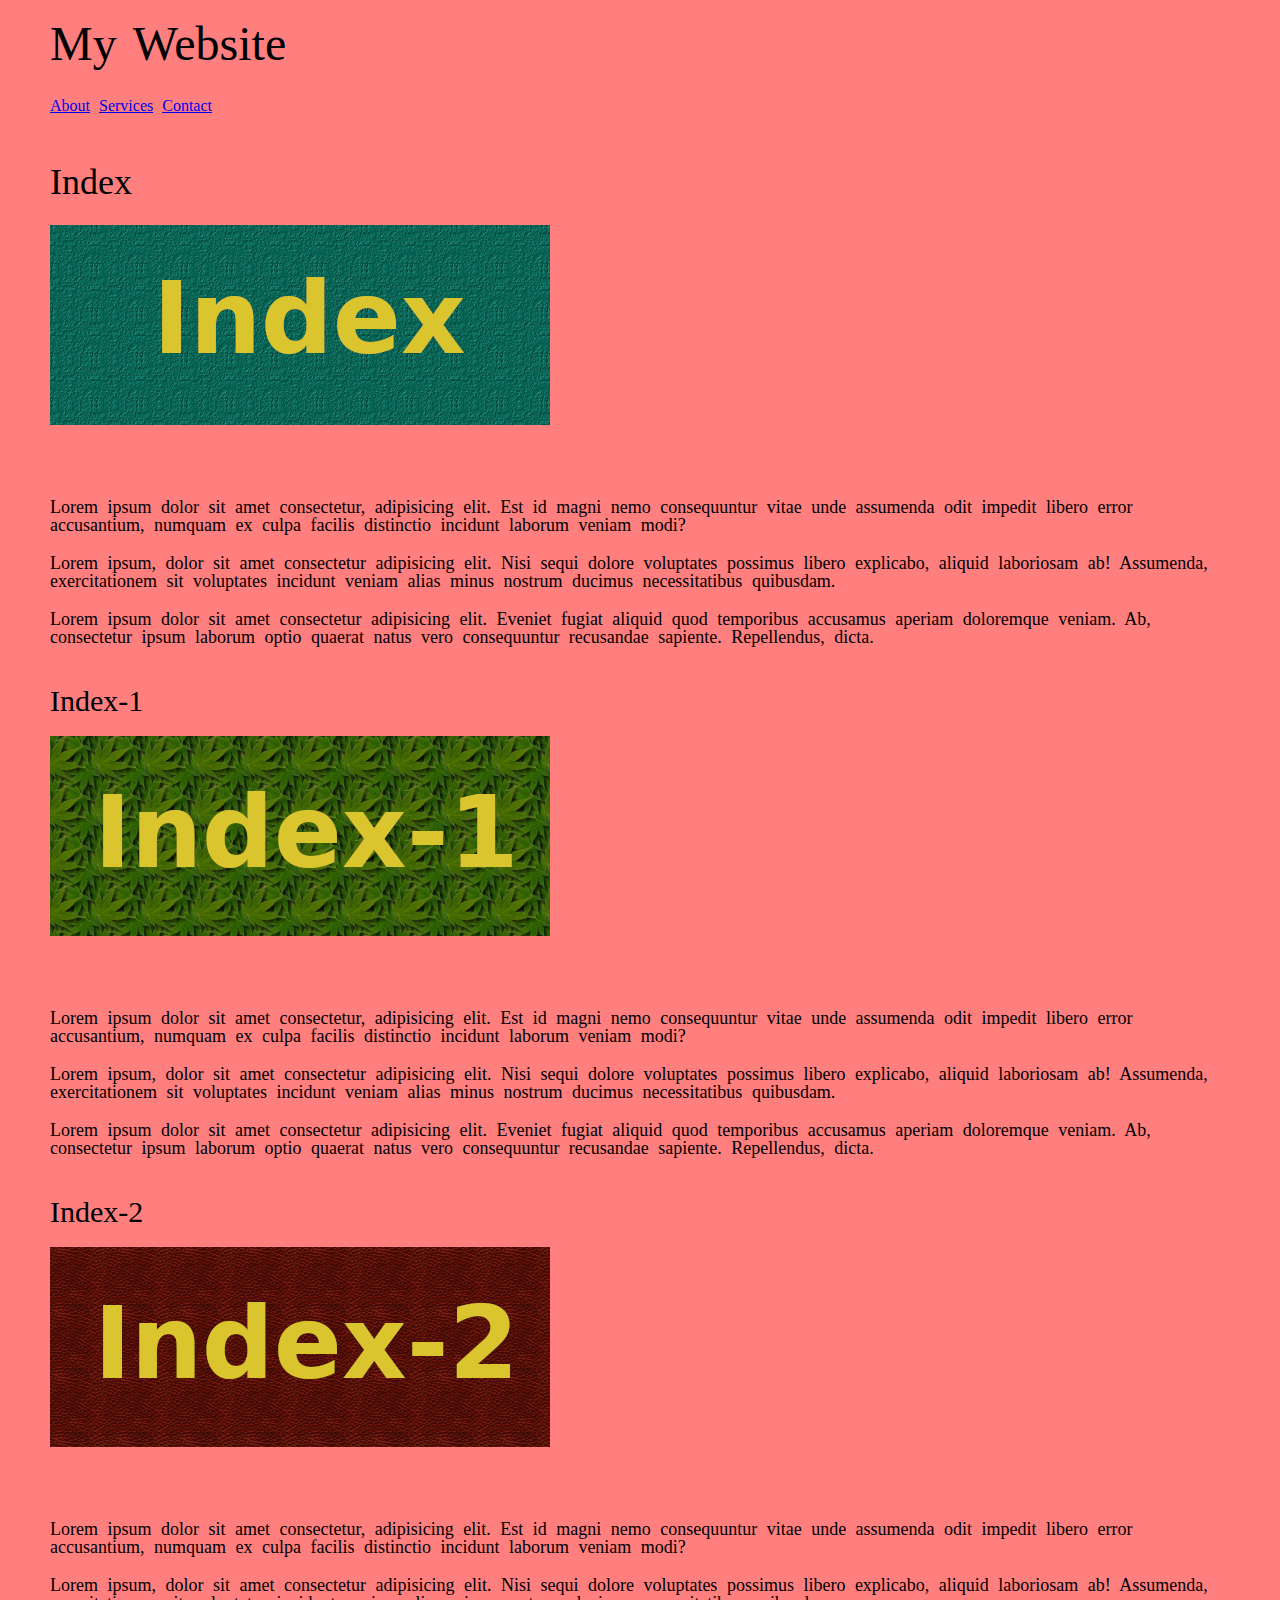
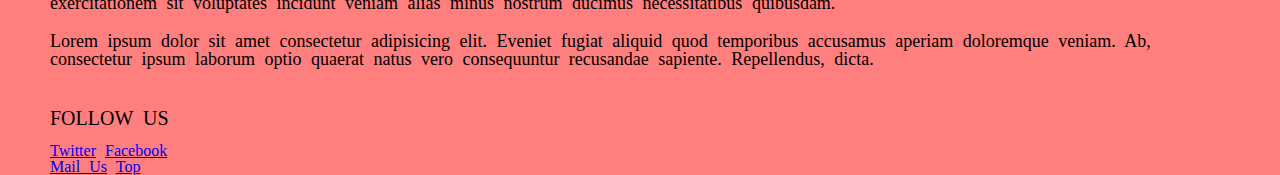
<file: block-BHaaam/index.html>
<!-- 
### Create a website having 3 separate pages.

#### TODO 💻:

1. Create a multi-page website, having at least three pages connected.

2. Each page must have one header and footer.

3. In between the header and footer, there must be the main content of the page.

4. The main content must have at least two articles.

5. Each article must have one image.

6. Use different background colors for different pages.

7. Using CSS resets is necessary.

- use appropriate semantic tags and keep the nesting and indentation clean. -->

<!DOCTYPE html>
<html lang="en">
<head>
    <meta charset="UTF-8">
    <meta name="viewport" content="width=device-width, initial-scale=1.0">
    <link rel = "stylesheet" href = "style.css">
    <title></title>
</head>
<body id ="top" class ="index-body"> 
<header>
<h1>My Website</h1>
<nav>
    <a href = "about.html">About</a>
    <a href ="services.html">Services</a>
    <a href ="contact.html">Contact</a>
</nav>
</header>
<main>
    <section>
        <article>
            <header>
                <h2>Index</h2>
                <img src ="index.png" alt = "index image">
	    </header>
                <p>Lorem ipsum dolor sit amet consectetur, adipisicing elit. Est id magni nemo consequuntur vitae unde assumenda odit impedit libero error accusantium, numquam ex culpa facilis distinctio incidunt laborum veniam modi?</p>
                  <p>  Lorem ipsum, dolor sit amet consectetur adipisicing elit. Nisi sequi dolore voluptates possimus libero explicabo, aliquid laboriosam ab! Assumenda, exercitationem sit voluptates incidunt veniam alias minus nostrum ducimus necessitatibus quibusdam.</p>
                    <p>Lorem ipsum dolor sit amet consectetur adipisicing elit. Eveniet fugiat aliquid quod temporibus accusamus aperiam doloremque veniam. Ab, consectetur ipsum laborum optio quaerat natus vero consequuntur recusandae sapiente. Repellendus, dicta.</p>
        </article>
    </section>
    <section>
        <article>
            <header>
            <h3>Index-1</h3>
            <img src ="index1.png" alt = "index1 image">
        </header>
        <p>Lorem ipsum dolor sit amet consectetur, adipisicing elit. Est id magni nemo consequuntur vitae unde assumenda odit impedit libero error accusantium, numquam ex culpa facilis distinctio incidunt laborum veniam modi?</p>
        <p>  Lorem ipsum, dolor sit amet consectetur adipisicing elit. Nisi sequi dolore voluptates possimus libero explicabo, aliquid laboriosam ab! Assumenda, exercitationem sit voluptates incidunt veniam alias minus nostrum ducimus necessitatibus quibusdam.</p>
          <p>Lorem ipsum dolor sit amet consectetur adipisicing elit. Eveniet fugiat aliquid quod temporibus accusamus aperiam doloremque veniam. Ab, consectetur ipsum laborum optio quaerat natus vero consequuntur recusandae sapiente. Repellendus, dicta.</p>
        </article>
        <article>
            <header>
            <h3>Index-2</h3>
            <img src ="index2.png" alt = "index2 image">
        </header>
        <p>Lorem ipsum dolor sit amet consectetur, adipisicing elit. Est id magni nemo consequuntur vitae unde assumenda odit impedit libero error accusantium, numquam ex culpa facilis distinctio incidunt laborum veniam modi?</p>
        <p>  Lorem ipsum, dolor sit amet consectetur adipisicing elit. Nisi sequi dolore voluptates possimus libero explicabo, aliquid laboriosam ab! Assumenda, exercitationem sit voluptates incidunt veniam alias minus nostrum ducimus necessitatibus quibusdam.</p>
          <p>Lorem ipsum dolor sit amet consectetur adipisicing elit. Eveniet fugiat aliquid quod temporibus accusamus aperiam doloremque veniam. Ab, consectetur ipsum laborum optio quaerat natus vero consequuntur recusandae sapiente. Repellendus, dicta.</p>
        </article>
    </section>

</main>
<footer>
<h4>FOLLOW US</h4>
<nav>
    <a href ="https://twitter.com/sanbal2016" target = "_blank">Twitter</a>
    <a href ="https://www.facebook.com/santosh.balchandran" target = "_blank">Facebook</a>
</nav>
<div>
    <a href ="mailto:santoshbalchandran@gmail.com">Mail Us</a>
    <a href ="#top">Top</a>
</div>
</footer>
    
</body>
</html>
</file>
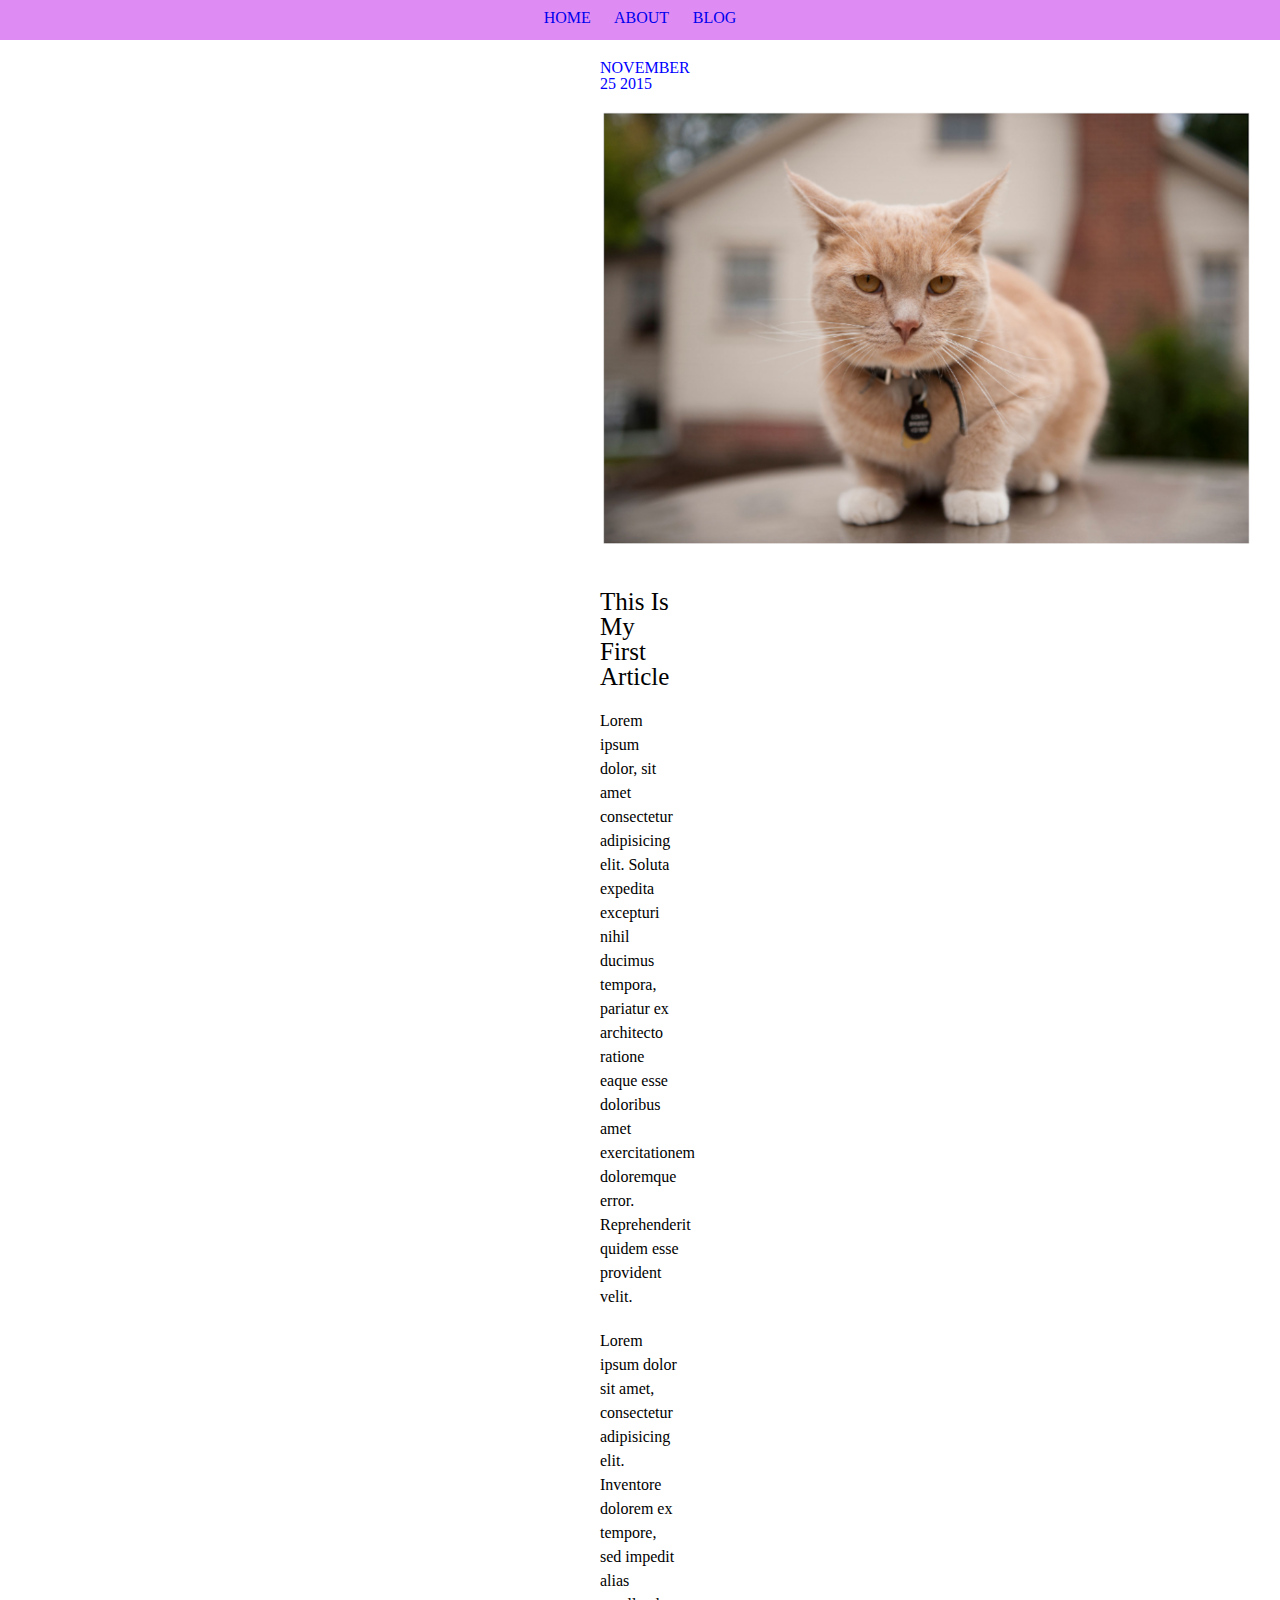
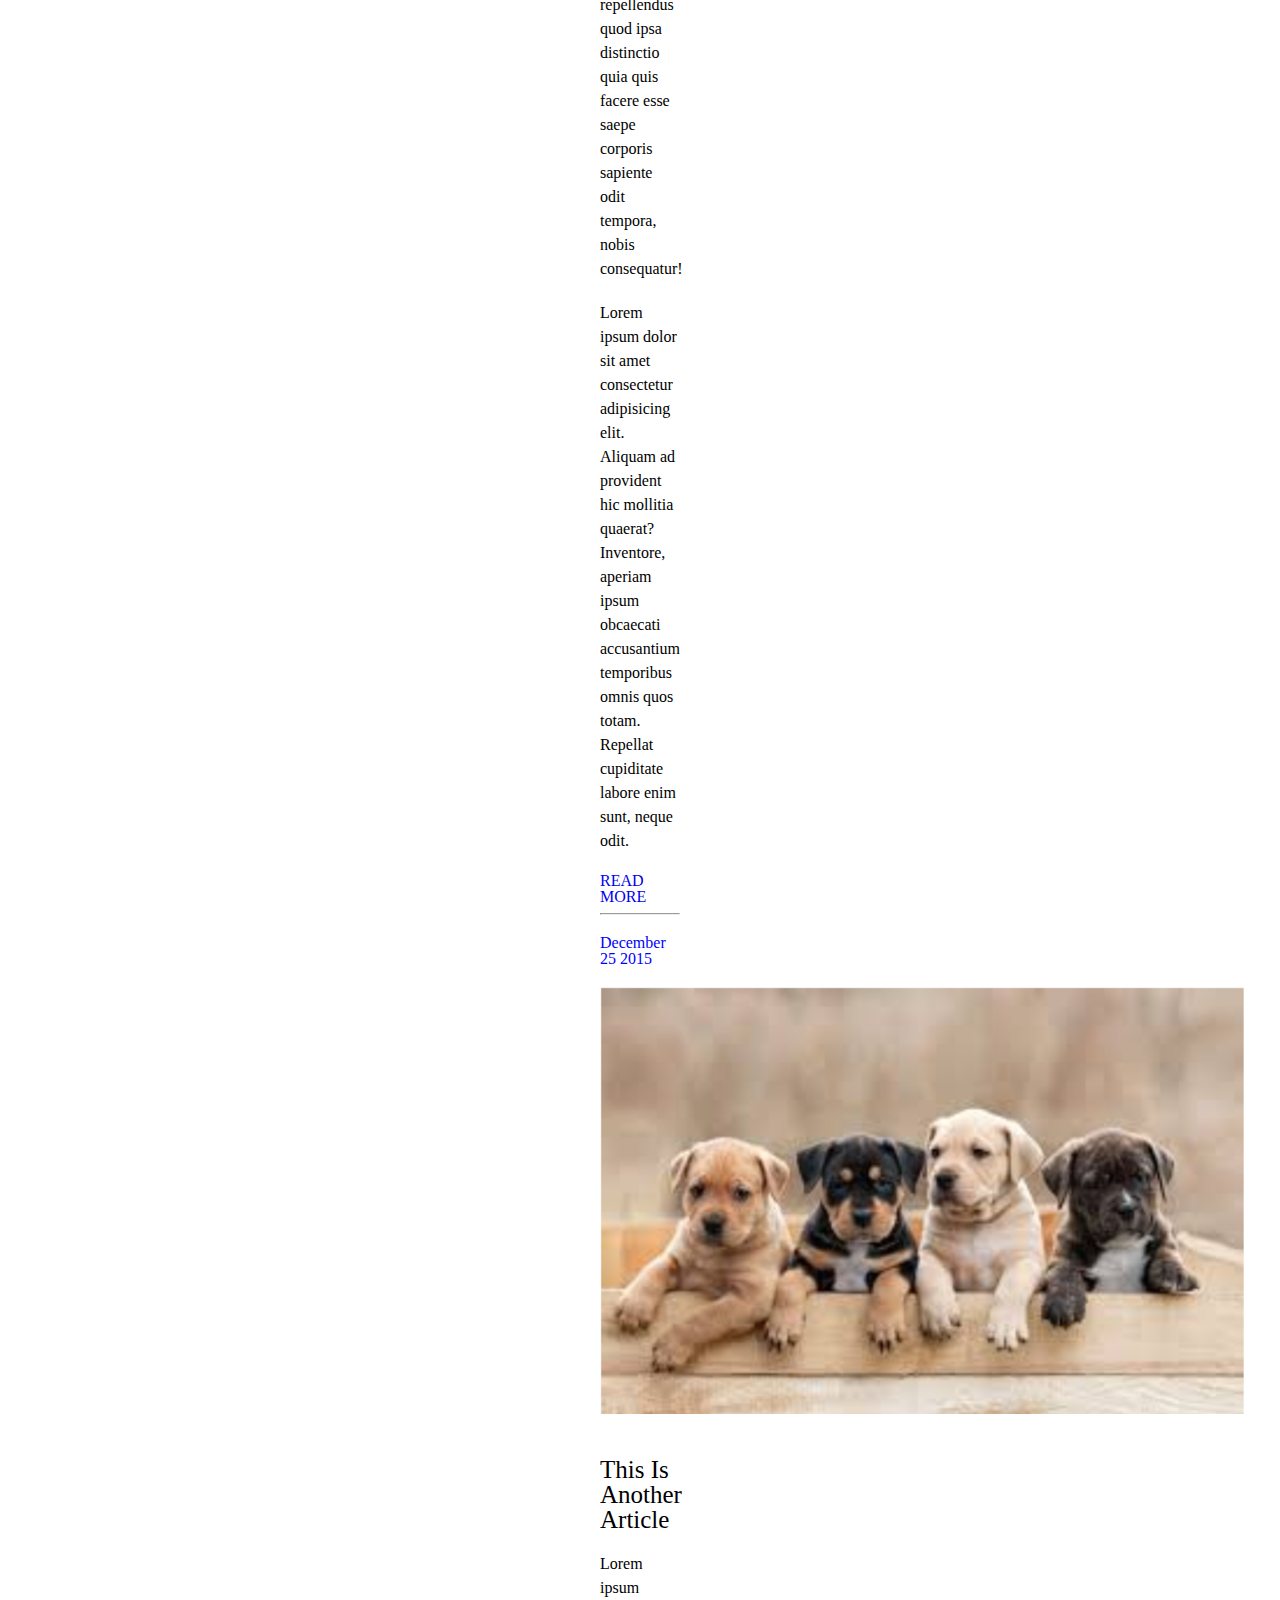
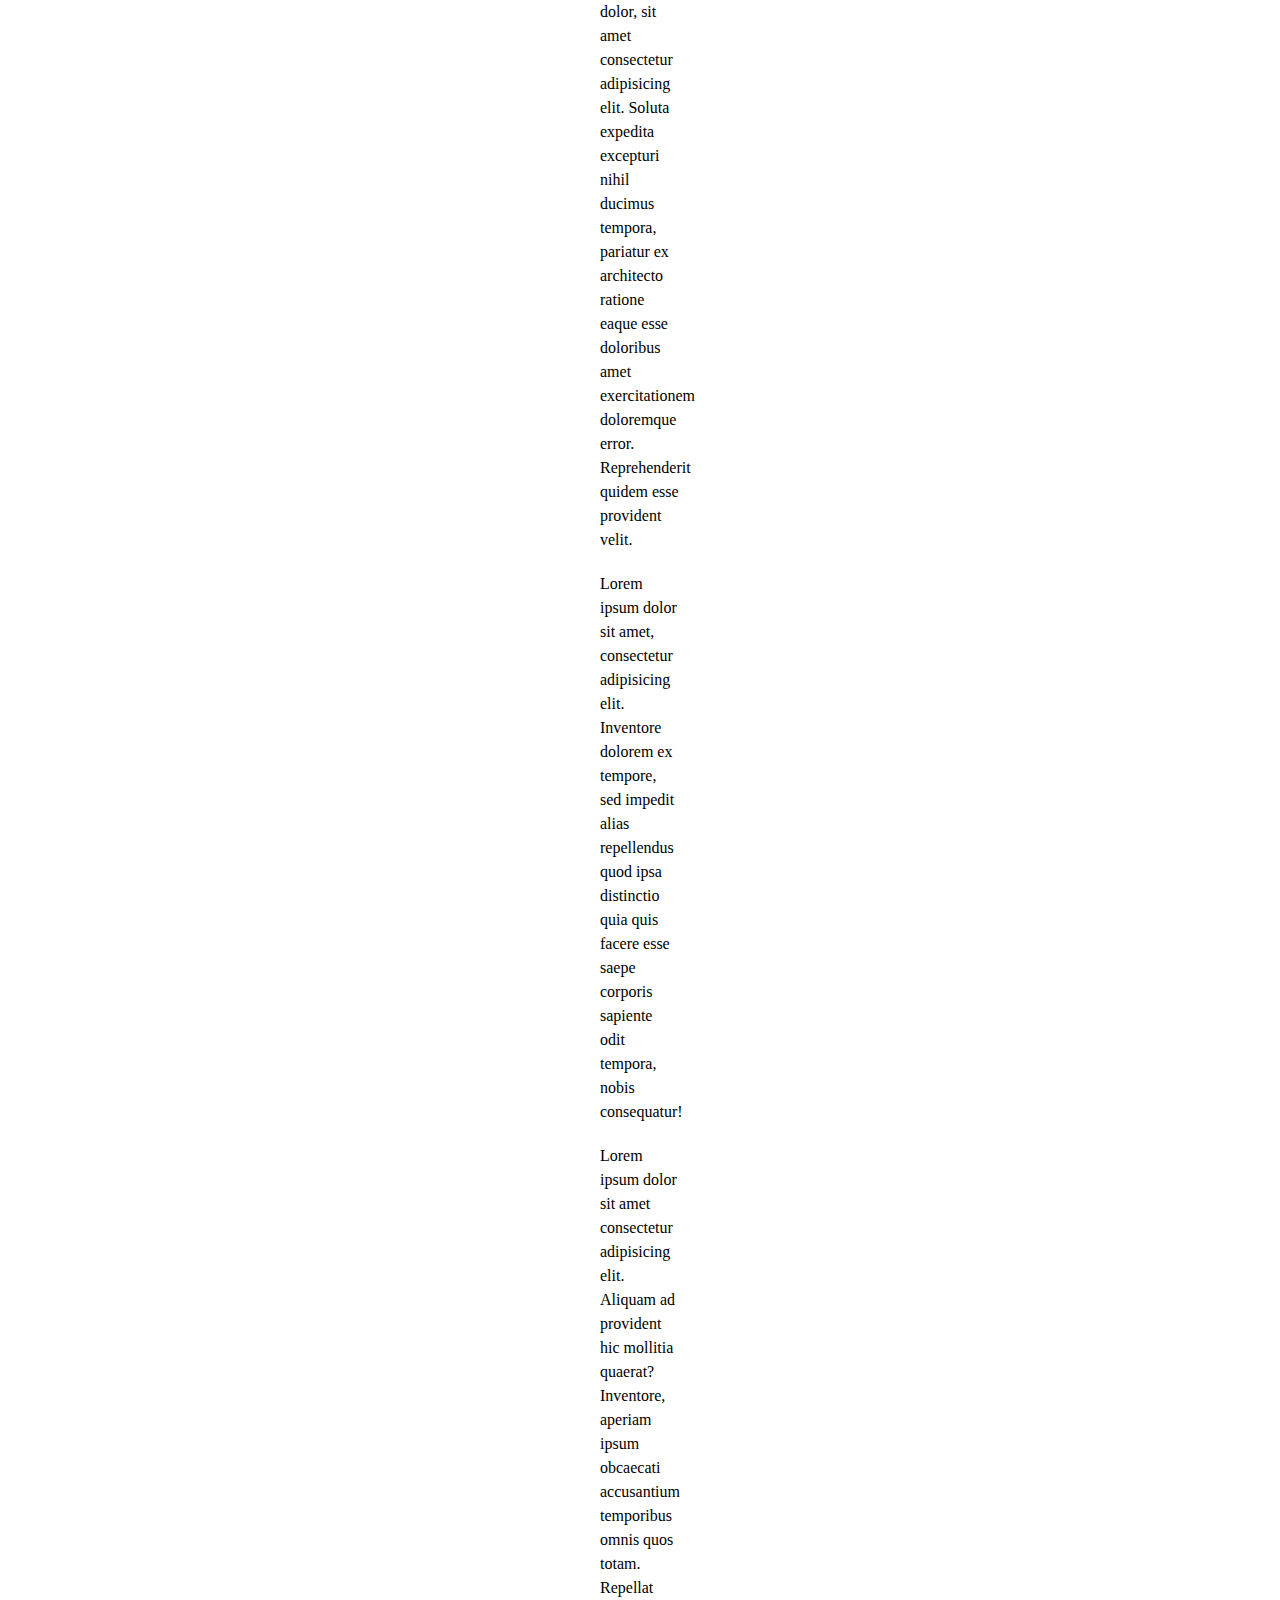
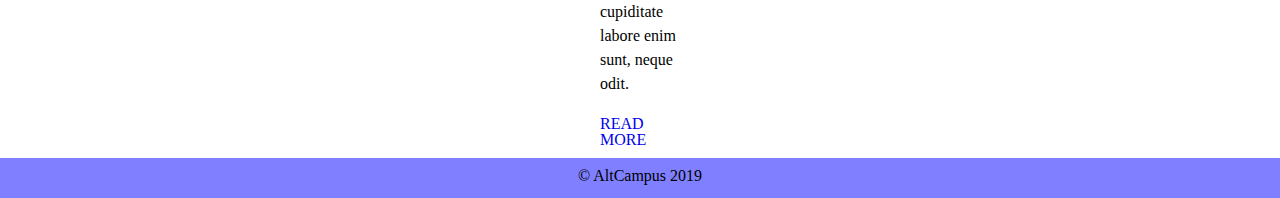
<file: block-BHaaan/index.html>
<!---

### Create a blog page having 2 articles.

#### TODO 🚀:

1. Create a blog page having 2 articles.
2. The sample structure of a page has been shown below.

---

![alt text](https://raw.githubusercontent.com/suraj122/AC-STYLE-images/master/html-css/ex3.png)

---

- Using a CSS reset is necessary.

- Use appropriate semantic tags and keep the nesting and indentation clean.

-->
<!DOCTYPE html>
<html lang="en">

<head>
    <meta charset="UTF-8">
    <meta name="viewport" content="width=device-width, initial-scale=1.0">
    <link rel="stylesheet" href="style.css">
    <title>Blog Page</title>
</head>

<body>
    <header class = "header-main">
        <nav>
            <a href="#">HOME</a>
            <a href="#">ABOUT</a>
            <a href="#">BLOG</a>
        </nav>
    </header>
     <main>
        <section>
            <article>
                <header>
                    <h3>NOVEMBER 25 2015</h3>
                    <img src="cat.png" alt="Cat Image">
                </header>
               <h2>This Is My First Article</h2>
                <p>Lorem ipsum dolor, sit amet consectetur adipisicing elit. Soluta expedita excepturi nihil ducimus tempora, pariatur ex architecto ratione eaque esse doloribus amet exercitationem doloremque error. Reprehenderit quidem esse provident velit.</p>
                <p>Lorem ipsum dolor sit amet, consectetur adipisicing elit. Inventore dolorem ex tempore, sed impedit alias repellendus quod ipsa distinctio quia quis facere esse saepe corporis sapiente odit tempora, nobis consequatur!</p>
                <p>Lorem ipsum dolor sit amet consectetur adipisicing elit. Aliquam ad provident hic mollitia quaerat? Inventore, aperiam ipsum obcaecati accusantium temporibus omnis quos totam. Repellat cupiditate labore enim sunt, neque odit.</p>
                <a href="#">READ MORE</a>
            </article>
            <hr>
          <article>
                <header>
                    <h3>December 25 2015</h3>
                    <img src="dog.png" alt="Image of dogs">
                </header>
                <h2>This Is Another Article</h2>
                <p>Lorem ipsum dolor, sit amet consectetur adipisicing elit. Soluta expedita excepturi nihil ducimus tempora, pariatur ex architecto ratione eaque esse doloribus amet exercitationem doloremque error. Reprehenderit quidem esse provident velit.</p>
                <p>Lorem ipsum dolor sit amet, consectetur adipisicing elit. Inventore dolorem ex tempore, sed impedit alias repellendus quod ipsa distinctio quia quis facere esse saepe corporis sapiente odit tempora, nobis consequatur!</p>
                <p>Lorem ipsum dolor sit amet consectetur adipisicing elit. Aliquam ad provident hic mollitia quaerat? Inventore, aperiam ipsum obcaecati accusantium temporibus omnis quos totam. Repellat cupiditate labore enim sunt, neque odit.</p>
                <a href ="#" >READ MORE</a>
                
            </article> 
        </section>
    </main> 
    <footer>
        <span>&copy; AltCampus 2019</span>
    </footer>
</body>

</html>
</file>
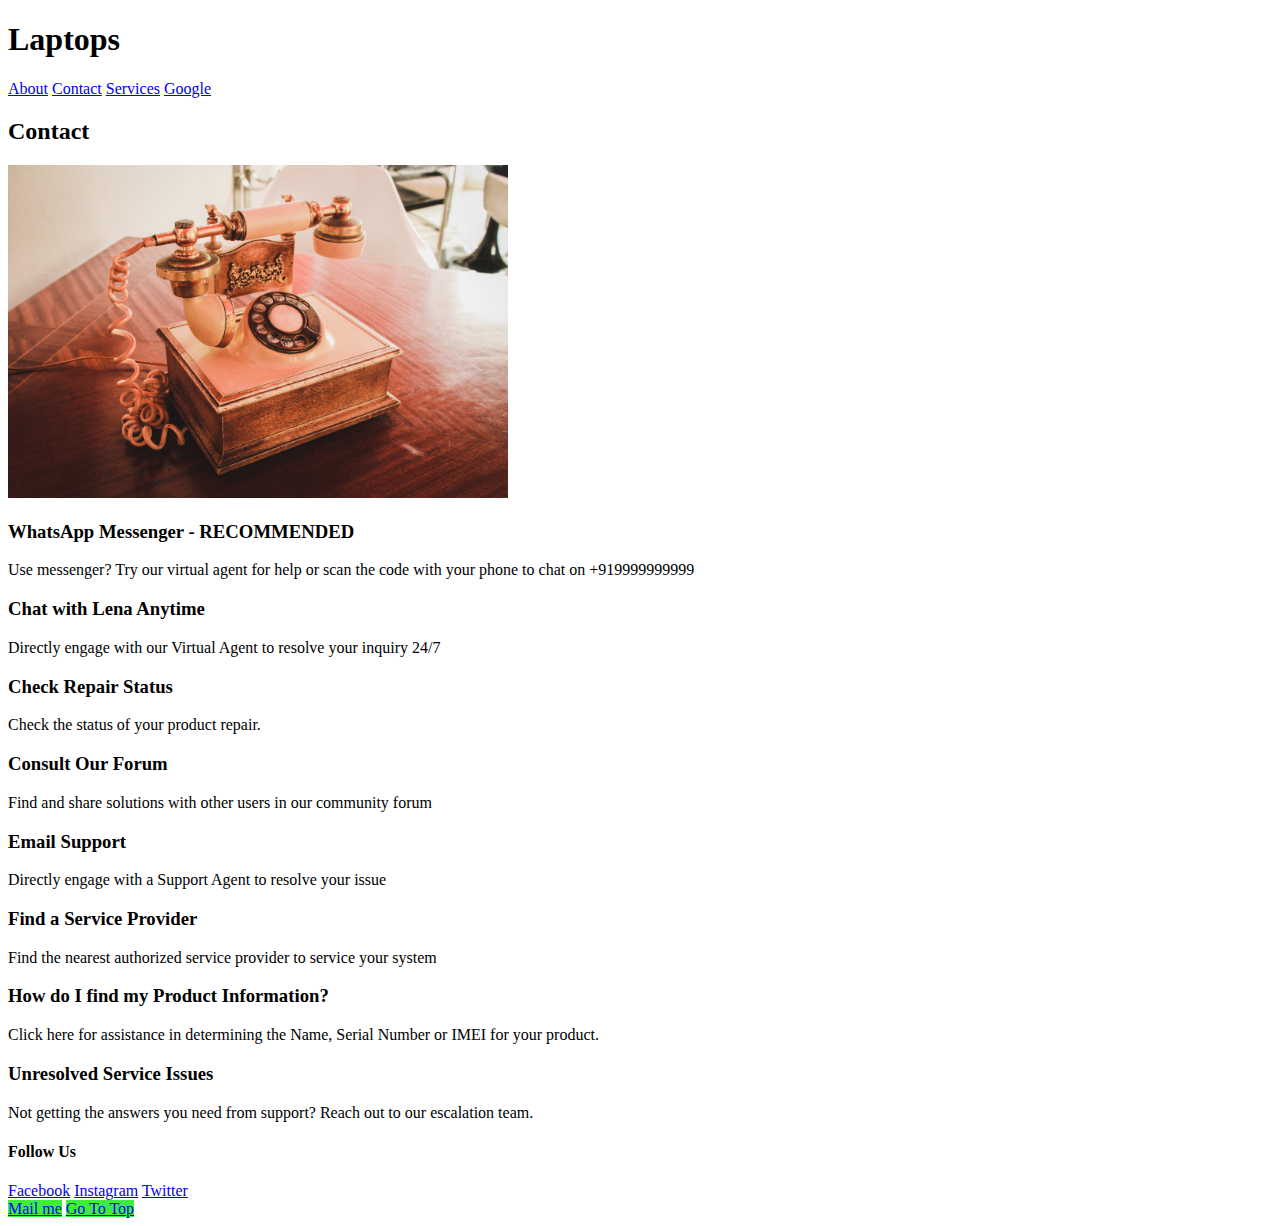
<file: block-BHaaak/contact.html>
<!DOCTYPE html>
<html lang="en">

<head>
    <meta charset="UTF-8">
    <title>Contact</title>
    <link rel="stylesheet" href="style.css">
</head>

<body id="Top">
    <header>
        <h1>Laptops</h1>
        <nav>
            <a href="index.html" , alt="About Page">About</a>
            <a href="contact.html" alt="Contact Page">Contact</a>
            <a href="services.html" alt="Services Page">Services</a>
            <a href="https://www.google.com" alt="Google Website" target="_blank">Google</a>
        </nav>
    </header>
    <main>
        <section>
            <article>
                <header>
                    <h2>Contact</h2>
                    <img src="contact.jpg" alt="Laptop" width=500 />
                </header>

                <h3>WhatsApp Messenger - RECOMMENDED</h3>
                Use messenger? Try our virtual agent for help or scan the code with your phone to chat on +919999999999
            </article>
        </section>
        <section>
            <article>
                <h3>Chat with Lena Anytime</h3>
                Directly engage with our Virtual Agent to resolve your inquiry 24/7
            </article>
            <article>
                <h3>Check Repair Status</h3>
                Check the status of your product repair.
            </article>
            <article>
                <h3>Consult Our Forum</h3>
                Find and share solutions with other users in our community forum
            </article>
            <article>
                <h3>Email Support</h3>
                Directly engage with a Support Agent to resolve your issue
            </article>
            <article>
                <h3>Find a Service Provider</h3>
                Find the nearest authorized service provider to service your system
            </article>
            <article>
                <h3>How do I find my Product Information?</h3>
                Click here for assistance in determining the Name, Serial Number or IMEI for your product.
            </article>
            <article>
                <h3>Unresolved Service Issues</h3>
                Not getting the answers you need from support? Reach out to our escalation team.
            </article>
        </section>

    </main>
    <footer>
        <h4>Follow Us</h4>
        <nav>
            <a href="https://www.facebook.com/santosh.balchandran" alt="Facebook Profile" target="_blank">Facebook</a>
            <a href="https://www.instagram.com/balchandransantosh/" alt="Instagram Profile"
                target="_blank">Instagram</a>
            <a href="https://twitter.com/sanbal2016" alt="Twitter Profile" target="_blank">Twitter</a>
        </nav>
        <div>
            <a href="mailto:santoshbalchandran@gmail.com?subject=Reaching%20out&body=Hello,How are you?"><span>Mail
                    me</span></a>
            <a href="#Top" alt="Go to Top"><span>Go To Top</span></a>
        </div>

    </footer>

</body>

</html>
</file>
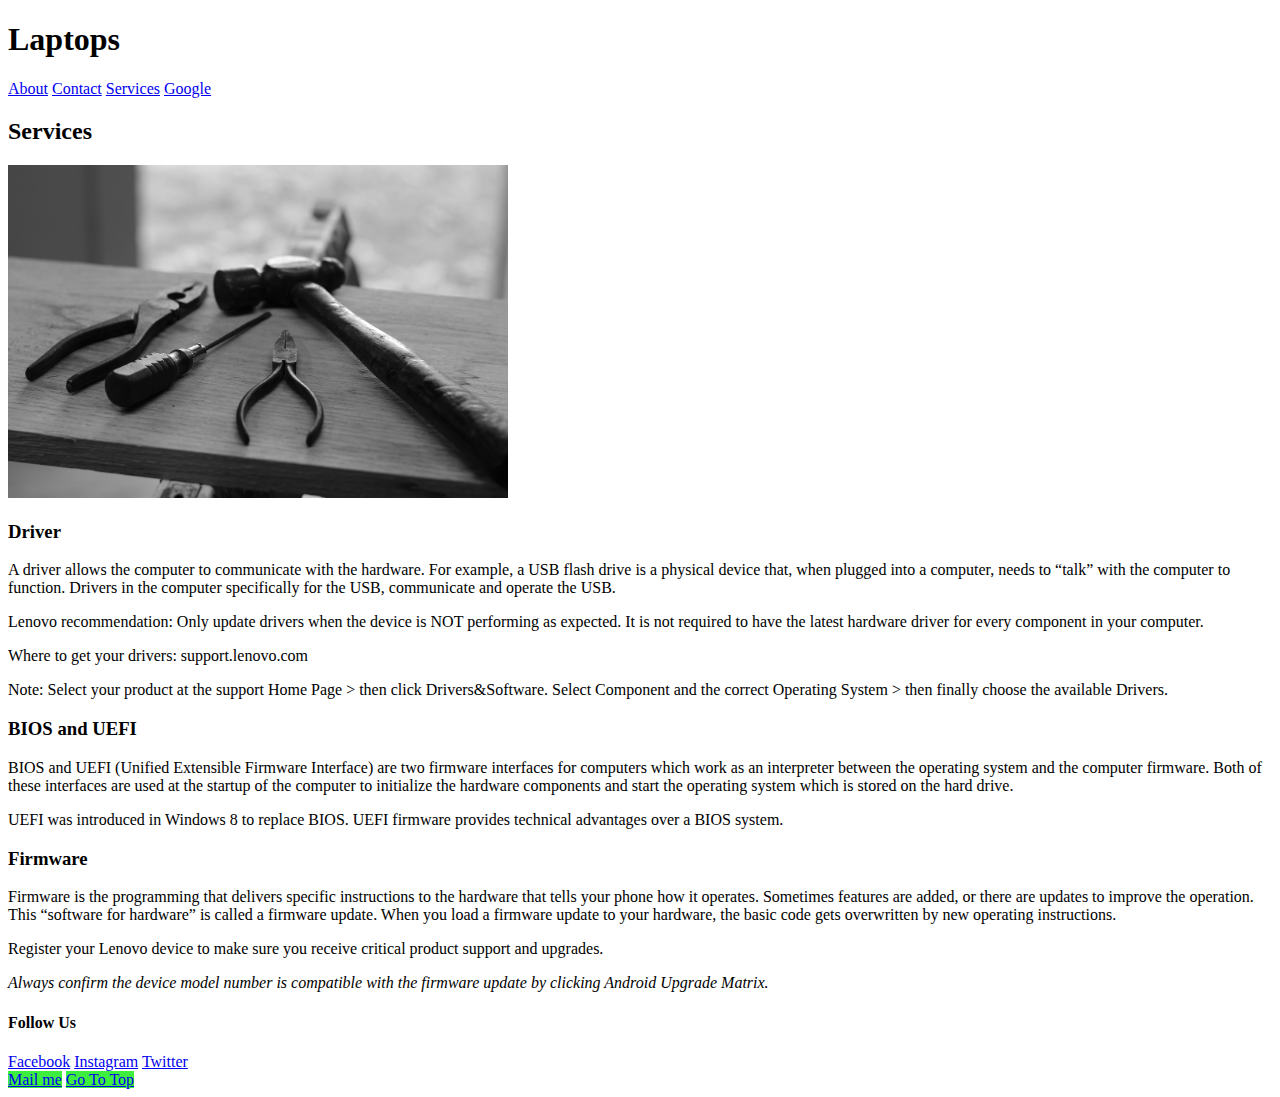
<file: block-BHaaak/services.html>
<!DOCTYPE html>
<html lang="en">

<head>
    <meta charset="UTF-8">
    <title>Services</title>
    <link rel="stylesheet" href="style.css">
</head>

<body id="Top">
    <header>
        <h1>Laptops</h1>
        <nav>
            <a href="index.html" , alt="About Page">About</a>
            <a href="contact.html" alt="Contact Page">Contact</a>
            <a href="services.html" alt="Services Page">Services</a>
            <a href="https://www.google.com" alt="Google Website" target="_blank">Google</a>
        </nav>
    </header>
    <main>
        <section>
            <article>
                <header>
                    <h2>Services</h2>
                    <img src="services.jpg" alt="Services" width=500 />
                </header>
                <h3>Driver</h3>
                <p>
                    A driver allows the computer to communicate with the hardware. For example, a USB flash drive is a
                    physical
                    device that, when plugged into a computer, needs to “talk” with the computer to function. Drivers in
                    the
                    computer specifically for the USB, communicate and operate the USB.</p>


                <p>Lenovo recommendation: Only update drivers when the device is NOT performing as expected. It is
                    not required to have the latest hardware driver for every component in your computer.
                </p>

                <p>Where to get your drivers: support.lenovo.com
                </p>

                <p>Note: Select your product at the support Home Page > then click Drivers&Software. Select Component
                    and
                    the correct Operating System > then finally choose the available Drivers.
                </p>
            </article>
        </section>
        <section>
            <article>
                <h3>BIOS and UEFI</h3>

                <p>BIOS and UEFI (Unified Extensible Firmware Interface) are two firmware interfaces for computers
                    which work as an interpreter between the operating system and the computer firmware. Both of these
                    interfaces are used at the startup of the computer to initialize the hardware components and start
                    the
                    operating system which is stored on the hard drive.</p>

                <p>UEFI was introduced in Windows 8 to replace BIOS. UEFI firmware provides technical advantages over a
                    BIOS system.
                </p>
            </article>
            <article>

                <h3>Firmware</h3>
                <p>
                    Firmware is the programming that delivers specific instructions to the hardware that tells your
                    phone how it operates. Sometimes features are added, or there are updates to improve the operation.
                    This
                    “software for hardware” is called a firmware update. When you load a firmware update to your
                    hardware,
                    the basic code gets overwritten by new operating instructions.
                </p>

                <p>Register your Lenovo device to make sure you receive critical product support and upgrades.
                </p>

                <p><em>Always confirm the device model number is compatible with the firmware update by clicking
                        Android Upgrade Matrix.</em>
                </p>
            </article>
        </section>

    </main>

    <footer>
        <h4>Follow Us</h4>
        <nav>
            <a href="https://www.facebook.com/santosh.balchandran" alt="Facebook Profile" target="_blank">Facebook</a>
            <a href="https://www.instagram.com/balchandransantosh/" alt="Instagram Profile"
                target="_blank">Instagram</a>
            <a href="https://twitter.com/sanbal2016" alt="Twitter Profile" target="_blank">Twitter</a>
        </nav>
        <div>
            <a href="mailto:santoshbalchandran@gmail.com?subject=Reaching%20out&body=Hello,How are you?"><span>Mail
                    me</span></a>
            <a href="#Top" alt="Go to Top"><span>Go To Top</span></a>
        </div>

    </footer>


</body>

</html>
</file>
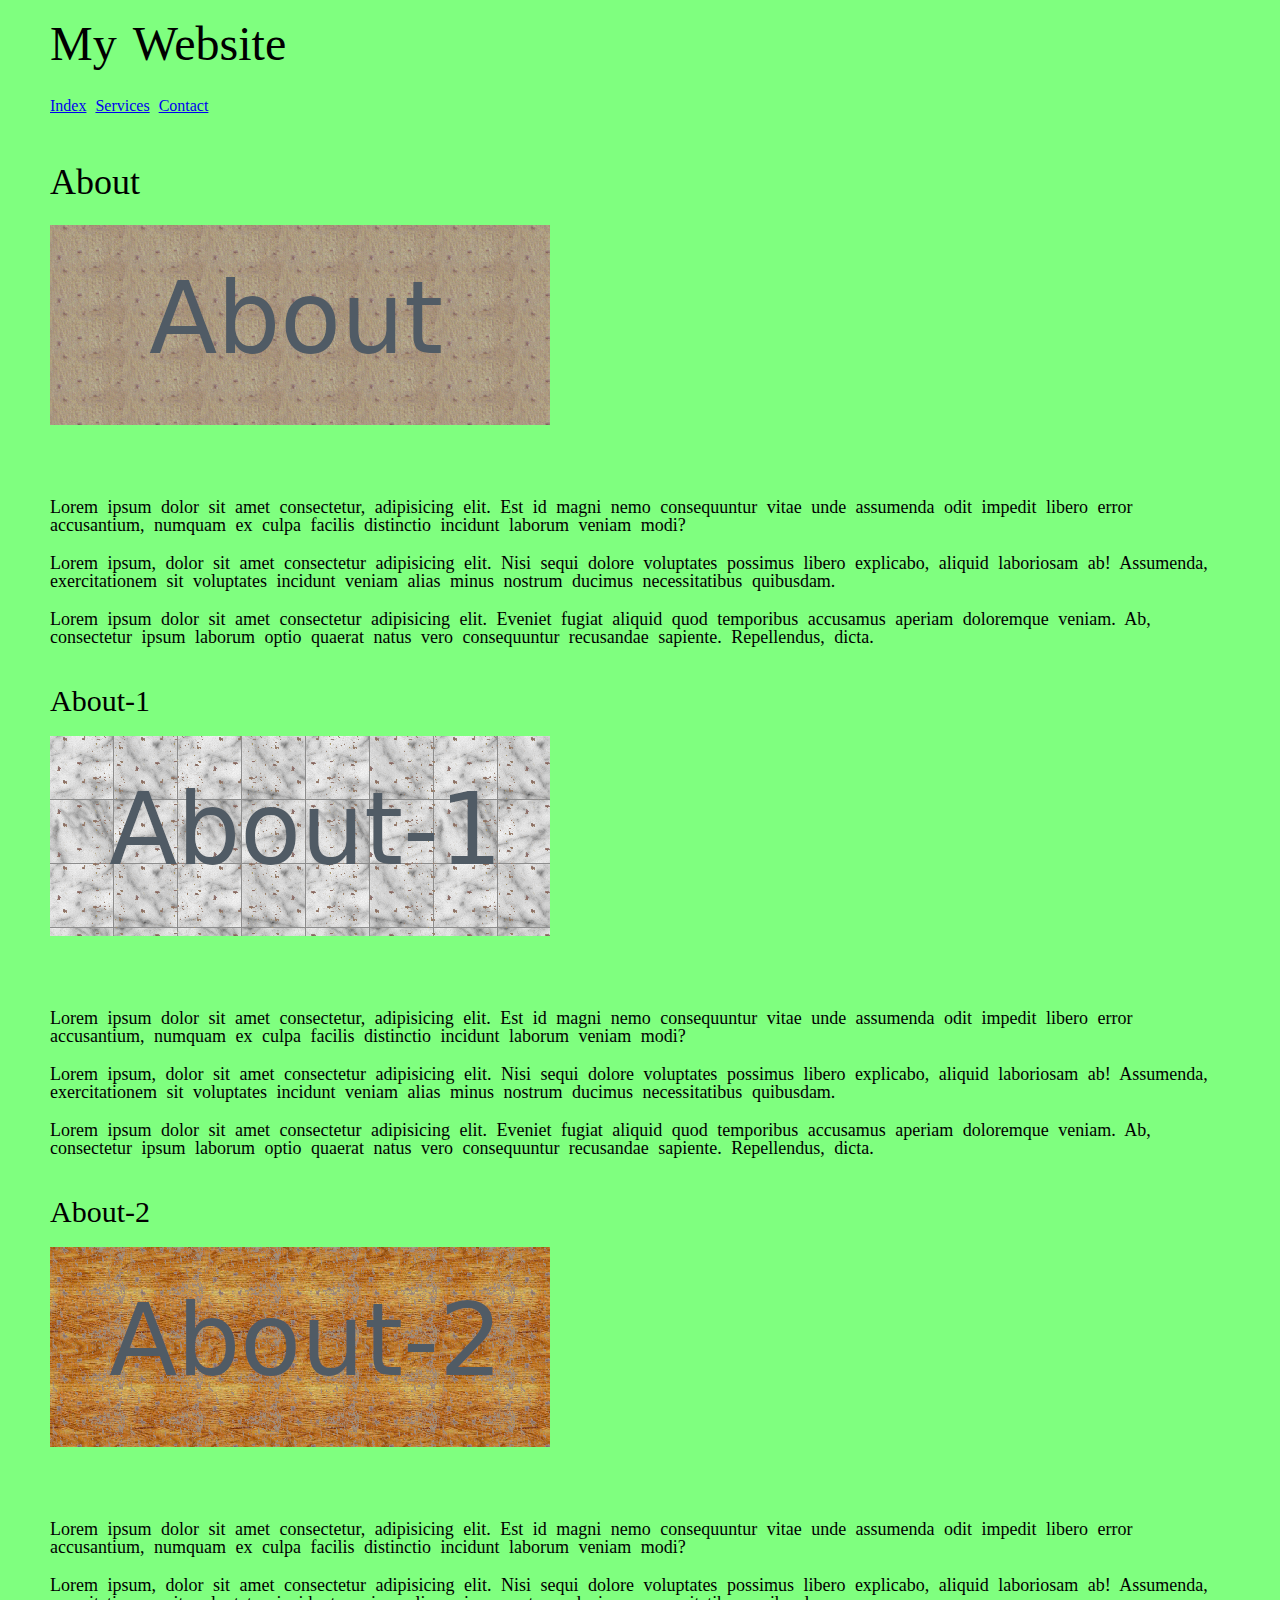
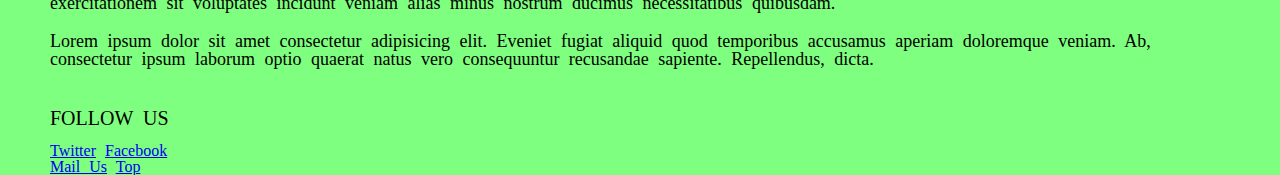
<file: block-BHaaam/about.html>
<!DOCTYPE html>
<html lang="en">
<head>
    <meta charset="UTF-8">
    <meta name="viewport" content="width=device-width, initial-scale=1.0">
    <link rel = "stylesheet" href = "style.css">
    <title></title>
</head>
<body id ="top" class ="about-body"> 
<header>
<h1>My Website</h1>
<nav>
    <a href = "index.html">Index</a>
    <a href ="services.html">Services</a>
    <a href ="contact.html">Contact</a>
</nav>
</header>
<main>
    <section>
        <article>
            <header>
                <h2>About</h2>
                <img src ="about.png" alt ="about image">
	    </header>
                <p>Lorem ipsum dolor sit amet consectetur, adipisicing elit. Est id magni nemo consequuntur vitae unde assumenda odit impedit libero error accusantium, numquam ex culpa facilis distinctio incidunt laborum veniam modi?</p>
                  <p>  Lorem ipsum, dolor sit amet consectetur adipisicing elit. Nisi sequi dolore voluptates possimus libero explicabo, aliquid laboriosam ab! Assumenda, exercitationem sit voluptates incidunt veniam alias minus nostrum ducimus necessitatibus quibusdam.</p>
                    <p>Lorem ipsum dolor sit amet consectetur adipisicing elit. Eveniet fugiat aliquid quod temporibus accusamus aperiam doloremque veniam. Ab, consectetur ipsum laborum optio quaerat natus vero consequuntur recusandae sapiente. Repellendus, dicta.</p>
        </article>
    </section>
    <section>
        <article>
            <header>
            <h3>About-1</h3>
            <img src ="about1.png" alt = "about1 image">
        </header>
        <p>Lorem ipsum dolor sit amet consectetur, adipisicing elit. Est id magni nemo consequuntur vitae unde assumenda odit impedit libero error accusantium, numquam ex culpa facilis distinctio incidunt laborum veniam modi?</p>
        <p>  Lorem ipsum, dolor sit amet consectetur adipisicing elit. Nisi sequi dolore voluptates possimus libero explicabo, aliquid laboriosam ab! Assumenda, exercitationem sit voluptates incidunt veniam alias minus nostrum ducimus necessitatibus quibusdam.</p>
          <p>Lorem ipsum dolor sit amet consectetur adipisicing elit. Eveniet fugiat aliquid quod temporibus accusamus aperiam doloremque veniam. Ab, consectetur ipsum laborum optio quaerat natus vero consequuntur recusandae sapiente. Repellendus, dicta.</p>
        </article>
        <article>
            <header>
            <h3>About-2</h3>
            <img src ="about2.png" alt ="about2 image">
        </header>
        <p>Lorem ipsum dolor sit amet consectetur, adipisicing elit. Est id magni nemo consequuntur vitae unde assumenda odit impedit libero error accusantium, numquam ex culpa facilis distinctio incidunt laborum veniam modi?</p>
        <p>  Lorem ipsum, dolor sit amet consectetur adipisicing elit. Nisi sequi dolore voluptates possimus libero explicabo, aliquid laboriosam ab! Assumenda, exercitationem sit voluptates incidunt veniam alias minus nostrum ducimus necessitatibus quibusdam.</p>
          <p>Lorem ipsum dolor sit amet consectetur adipisicing elit. Eveniet fugiat aliquid quod temporibus accusamus aperiam doloremque veniam. Ab, consectetur ipsum laborum optio quaerat natus vero consequuntur recusandae sapiente. Repellendus, dicta.</p>
        </article>
    </section>

</main>
<footer>
<h4>FOLLOW US</h4>
<nav>
    <a href ="https://twitter.com/sanbal2016" target = "_blank">Twitter</a>
    <a href ="https://www.facebook.com/santosh.balchandran" target = "_blank">Facebook</a>
</nav>
<div>
    <a href ="mailto:santoshbalchandran@gmail.com">Mail Us</a>
    <a href ="#top">Top</a>
</div>
</footer>
    
</body>
</html>
</file>
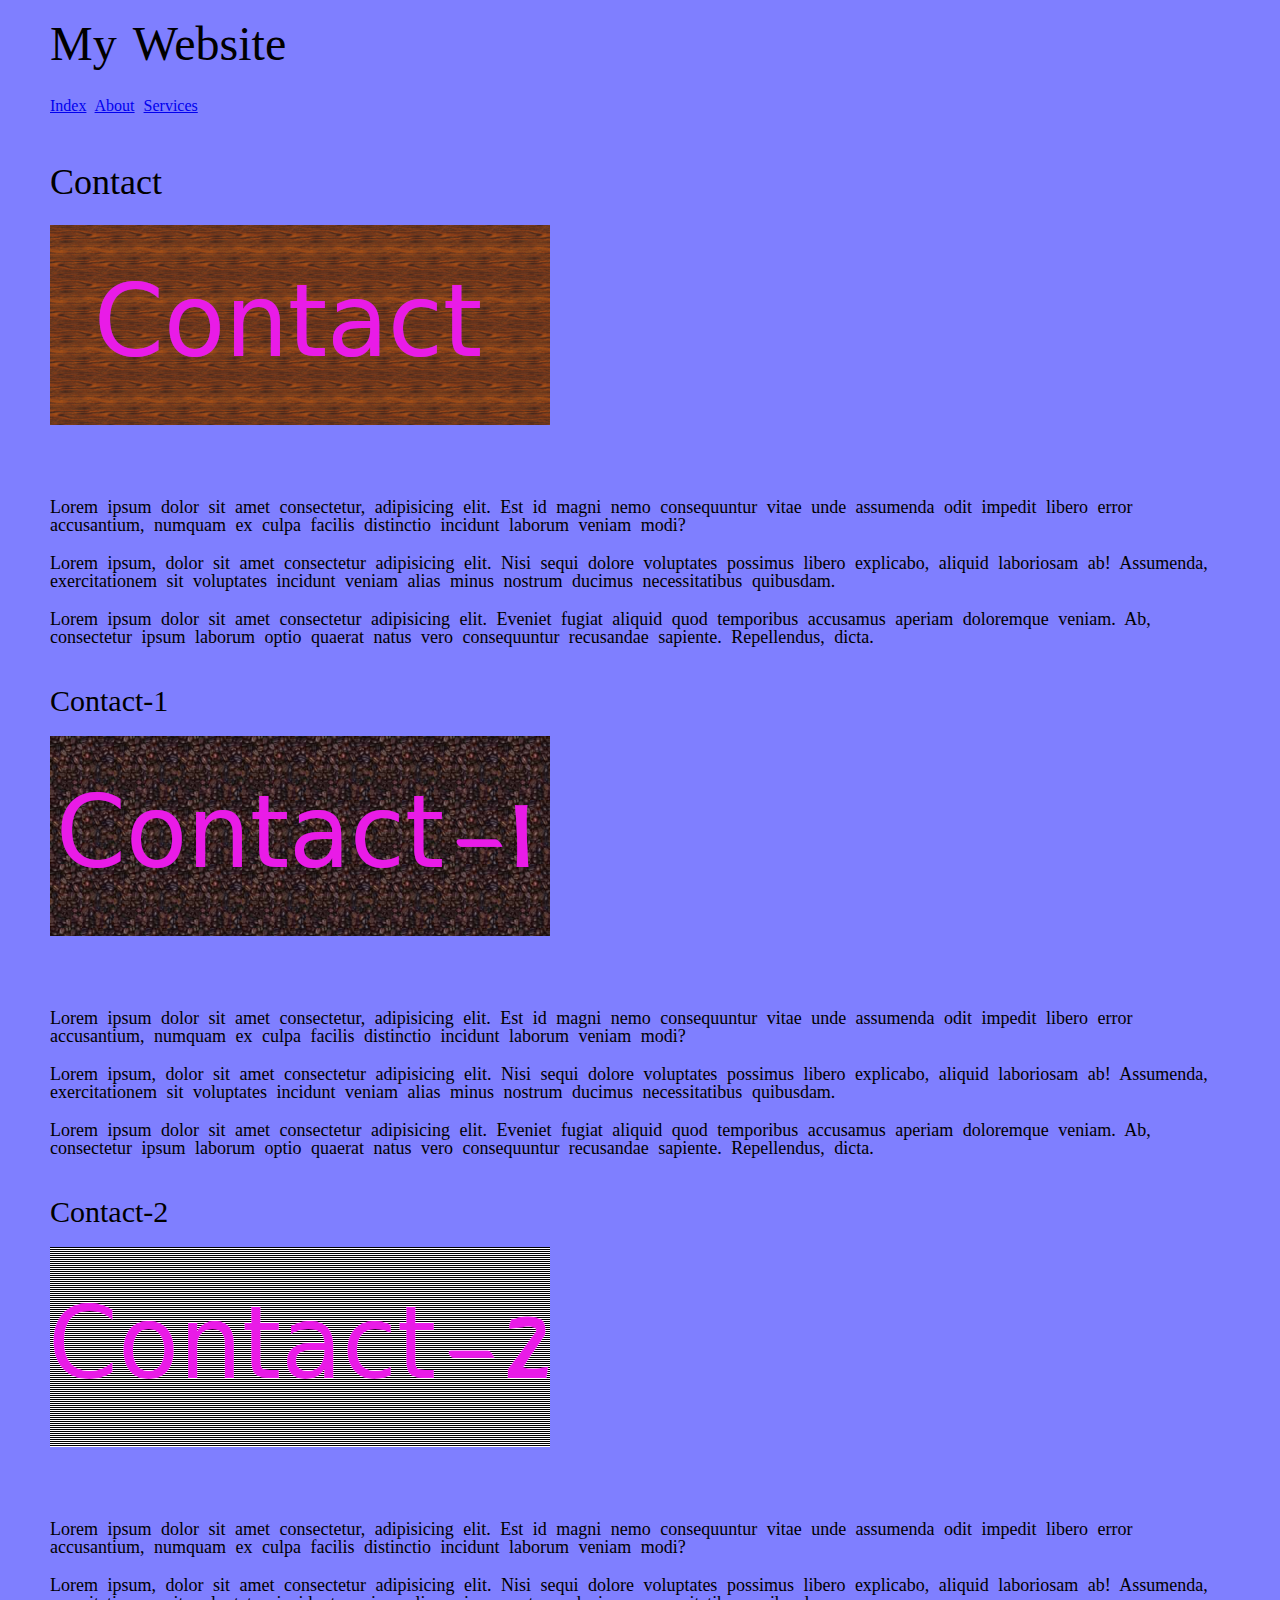
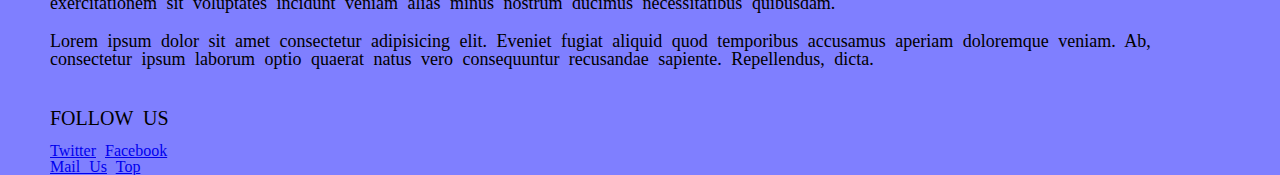
<file: block-BHaaam/contact.html>
<!DOCTYPE html>
<html lang="en">
<head>
    <meta charset="UTF-8">
    <meta name="viewport" content="width=device-width, initial-scale=1.0">
    <link rel = "stylesheet" href = "style.css">
    <title></title>
</head>
<body id ="top" class ="contact-body"> 
<header>
<h1>My Website</h1>
<nav>
    <a href ="index.html">Index</a>
    <a href = "about.html">About</a>
    <a href ="services.html">Services</a>
    
</nav>
</header>
<main>
    <section>
        <article>
            <header>
                <h2>Contact</h2>
                <img src ="contact.png" alt = "contact image">
	    </header>
                <p>Lorem ipsum dolor sit amet consectetur, adipisicing elit. Est id magni nemo consequuntur vitae unde assumenda odit impedit libero error accusantium, numquam ex culpa facilis distinctio incidunt laborum veniam modi?</p>
                  <p>  Lorem ipsum, dolor sit amet consectetur adipisicing elit. Nisi sequi dolore voluptates possimus libero explicabo, aliquid laboriosam ab! Assumenda, exercitationem sit voluptates incidunt veniam alias minus nostrum ducimus necessitatibus quibusdam.</p>
                    <p>Lorem ipsum dolor sit amet consectetur adipisicing elit. Eveniet fugiat aliquid quod temporibus accusamus aperiam doloremque veniam. Ab, consectetur ipsum laborum optio quaerat natus vero consequuntur recusandae sapiente. Repellendus, dicta.</p>
            
        </article>
    </section>
    <section>
        <article>
            <header>
            <h3>Contact-1</h3>
            <img src ="contact1.png" alt = "contact1 image">
        </header>
        <p>Lorem ipsum dolor sit amet consectetur, adipisicing elit. Est id magni nemo consequuntur vitae unde assumenda odit impedit libero error accusantium, numquam ex culpa facilis distinctio incidunt laborum veniam modi?</p>
        <p>  Lorem ipsum, dolor sit amet consectetur adipisicing elit. Nisi sequi dolore voluptates possimus libero explicabo, aliquid laboriosam ab! Assumenda, exercitationem sit voluptates incidunt veniam alias minus nostrum ducimus necessitatibus quibusdam.</p>
          <p>Lorem ipsum dolor sit amet consectetur adipisicing elit. Eveniet fugiat aliquid quod temporibus accusamus aperiam doloremque veniam. Ab, consectetur ipsum laborum optio quaerat natus vero consequuntur recusandae sapiente. Repellendus, dicta.</p>
        </article>
        <article>
            <header>
            <h3>Contact-2</h3>
            <img src ="contact2.png" alt ="contact2 image">
        </header>
        <p>Lorem ipsum dolor sit amet consectetur, adipisicing elit. Est id magni nemo consequuntur vitae unde assumenda odit impedit libero error accusantium, numquam ex culpa facilis distinctio incidunt laborum veniam modi?</p>
        <p>  Lorem ipsum, dolor sit amet consectetur adipisicing elit. Nisi sequi dolore voluptates possimus libero explicabo, aliquid laboriosam ab! Assumenda, exercitationem sit voluptates incidunt veniam alias minus nostrum ducimus necessitatibus quibusdam.</p>
          <p>Lorem ipsum dolor sit amet consectetur adipisicing elit. Eveniet fugiat aliquid quod temporibus accusamus aperiam doloremque veniam. Ab, consectetur ipsum laborum optio quaerat natus vero consequuntur recusandae sapiente. Repellendus, dicta.</p>
        </article>
    </section>

</main>
<footer>
<h4>FOLLOW US</h4>
<nav>
    <a href ="https://twitter.com/sanbal2016" target = "_blank">Twitter</a>
    <a href ="https://www.facebook.com/santosh.balchandran" target = "_blank">Facebook</a>
</nav>
<div>
    <a href ="mailto:santoshbalchandran@gmail.com">Mail Us</a>
    <a href ="#top">Top</a>
</div>
</footer>
    
</body>
</html>
</file>
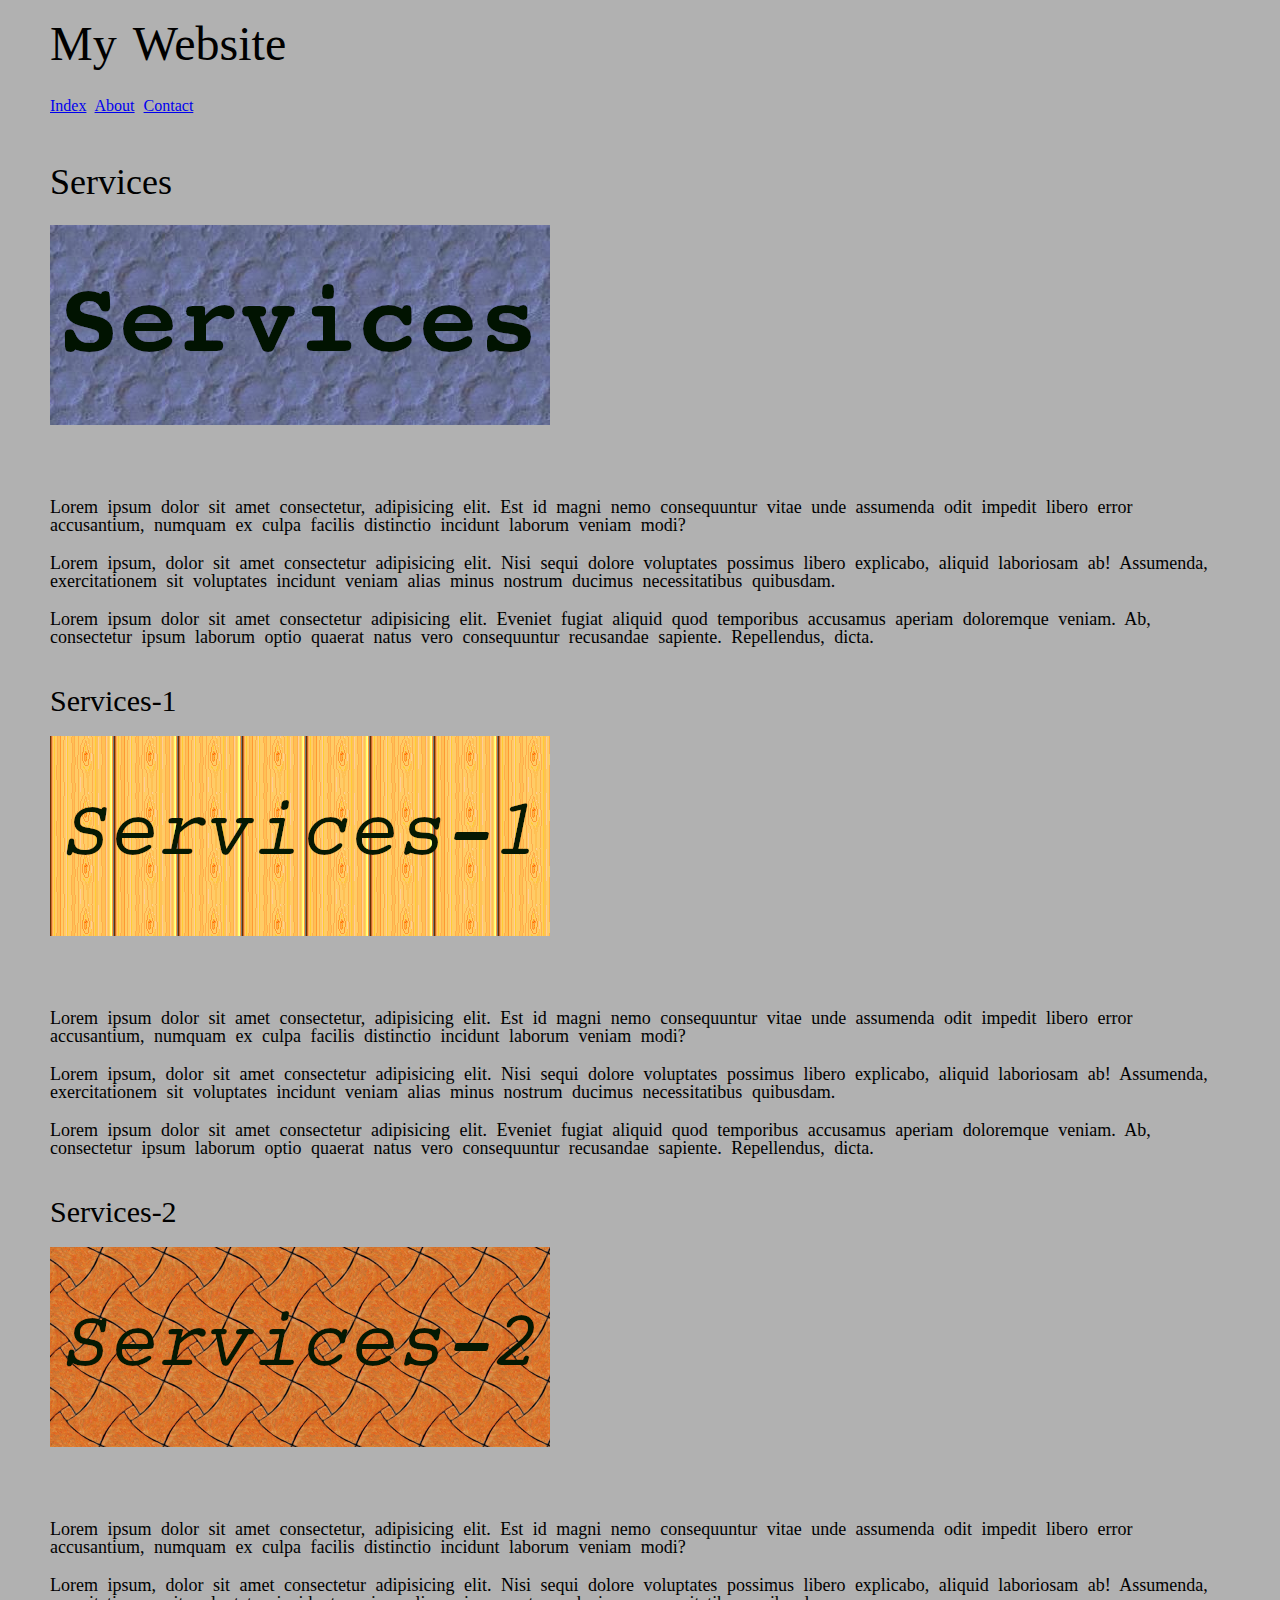
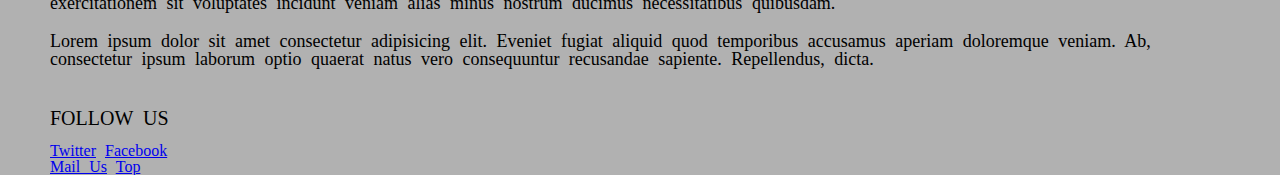
<file: block-BHaaam/services.html>
<!DOCTYPE html>
<html lang="en">
<head>
    <meta charset="UTF-8">
    <meta name="viewport" content="width=device-width, initial-scale=1.0">
    <link rel = "stylesheet" href = "style.css">
    <title></title>
</head>
<body id ="top" class ="services-body" > 
<header>
<h1>My Website</h1>
<nav>
    <a href ="index.html">Index</a>
    <a href = "about.html">About</a>
    <a href ="contact.html">Contact</a>
</nav>
</header>
<main>
    <section>
        <article>
            <header>
                <h2>Services</h2>
                <img src ="services.png" alt = "services image">
	    </header>
                <p>Lorem ipsum dolor sit amet consectetur, adipisicing elit. Est id magni nemo consequuntur vitae unde assumenda odit impedit libero error accusantium, numquam ex culpa facilis distinctio incidunt laborum veniam modi?</p>
                  <p>  Lorem ipsum, dolor sit amet consectetur adipisicing elit. Nisi sequi dolore voluptates possimus libero explicabo, aliquid laboriosam ab! Assumenda, exercitationem sit voluptates incidunt veniam alias minus nostrum ducimus necessitatibus quibusdam.</p>
                    <p>Lorem ipsum dolor sit amet consectetur adipisicing elit. Eveniet fugiat aliquid quod temporibus accusamus aperiam doloremque veniam. Ab, consectetur ipsum laborum optio quaerat natus vero consequuntur recusandae sapiente. Repellendus, dicta.</p>
         </article>
    </section>
    <section>
        <article>
            <header>
            <h3>Services-1</h3>
            <img src ="services1.png" alt = "services1 image">
        </header>
        <p>Lorem ipsum dolor sit amet consectetur, adipisicing elit. Est id magni nemo consequuntur vitae unde assumenda odit impedit libero error accusantium, numquam ex culpa facilis distinctio incidunt laborum veniam modi?</p>
        <p>  Lorem ipsum, dolor sit amet consectetur adipisicing elit. Nisi sequi dolore voluptates possimus libero explicabo, aliquid laboriosam ab! Assumenda, exercitationem sit voluptates incidunt veniam alias minus nostrum ducimus necessitatibus quibusdam.</p>
          <p>Lorem ipsum dolor sit amet consectetur adipisicing elit. Eveniet fugiat aliquid quod temporibus accusamus aperiam doloremque veniam. Ab, consectetur ipsum laborum optio quaerat natus vero consequuntur recusandae sapiente. Repellendus, dicta.</p>
        </article>
        <article>
            <header>
            <h3>Services-2</h3>
            <img src ="services2.png" alt = "services2 image">
        </header>
        <p>Lorem ipsum dolor sit amet consectetur, adipisicing elit. Est id magni nemo consequuntur vitae unde assumenda odit impedit libero error accusantium, numquam ex culpa facilis distinctio incidunt laborum veniam modi?</p>
        <p>  Lorem ipsum, dolor sit amet consectetur adipisicing elit. Nisi sequi dolore voluptates possimus libero explicabo, aliquid laboriosam ab! Assumenda, exercitationem sit voluptates incidunt veniam alias minus nostrum ducimus necessitatibus quibusdam.</p>
          <p>Lorem ipsum dolor sit amet consectetur adipisicing elit. Eveniet fugiat aliquid quod temporibus accusamus aperiam doloremque veniam. Ab, consectetur ipsum laborum optio quaerat natus vero consequuntur recusandae sapiente. Repellendus, dicta.</p>
        </article>
    </section>

</main>
<footer>
<h4>FOLLOW US</h4>
<nav>
    <a href ="https://twitter.com/sanbal2016" target = "_blank">Twitter</a>
    <a href ="https://www.facebook.com/santosh.balchandran" target = "_blank">Facebook</a>
</nav>
<div>
    <a href ="mailto:santoshbalchandran@gmail.com">Mail Us</a>
    <a href ="#top">Top</a>
</div>
</footer>
    
</body>
</html>
</file>
<file: block-BHaaak/style.css>
span {
    background-color: rgb(62, 238, 62);
}
</file>
<file: block-BHaaam/style.css>
/* http://meyerweb.com/eric/tools/css/reset/ 
   v2.0 | 20110126
   License: none (public domain)
*/

html, body, div, span, applet, object, iframe,
h1, h2, h3, h4, h5, h6, p, blockquote, pre,
a, abbr, acronym, address, big, cite, code,
del, dfn, em, img, ins, kbd, q, s, samp,
small, strike, strong, sub, sup, tt, var,
b, u, i, center,
dl, dt, dd, ol, ul, li,
fieldset, form, label, legend,
table, caption, tbody, tfoot, thead, tr, th, td,
article, aside, canvas, details, embed, 
figure, figcaption, footer, header, hgroup, 
menu, nav, output, ruby, section, summary,
time, mark, audio, video {
	margin: 0;
	padding: 0;
	border: 0;
	font-size: 100%;
	font: inherit;
	vertical-align: baseline;
}
/* HTML5 display-role reset for older browsers */
article, aside, details, figcaption, figure, 
footer, header, hgroup, menu, nav, section {
	display: block;
}
body {
	line-height: 1;
}
ol, ul {
	list-style: none;
}
blockquote, q {
	quotes: none;
}
blockquote:before, blockquote:after,
q:before, q:after {
	content: '';
	content: none;
}
table {
	border-collapse: collapse;
	border-spacing: 0;
}

/* Reset completed.
   Stylesheet starts here */


h1 {
    font-size : 48px;
    padding-bottom: 30px;
    }   
h2 {
    font-size : 36px;
    padding-bottom: 25px;
}   
h3 {
    font-size : 30px;
    padding-bottom: 20px;
}   
h4 {
    font-size : 20px;
    padding-bottom: 15px;
}   
body {
    padding-inline: 50px;
    word-spacing: 5px;
    padding-block-start: 20px;
}
.index-body{
    background-color:rgba(255, 0, 0, 0.5) ;
}
.about-body{
    background-color: rgba(0, 255, 0, 0.5);
}
.contact-body{
    background-color:rgba(0, 0, 255, 0.5) ;
    
}
.services-body{
    background-color: rgba(100, 100, 100, 0.5);
}
p {
    font-size: 18px;
    padding-block-start: 20px;
    
}
article {
    padding-bottom: 40px;
}
header{
    padding-bottom: 50px;
}
</file>
<file: block-BHaaan/style.css>
/* http://meyerweb.com/eric/tools/css/reset/ 
   v2.0 | 20110126
   License: none (public domain)
*/

html, body, div, span, applet, object, iframe,
h1, h2, h3, h4, h5, h6, p, blockquote, pre,
a, abbr, acronym, address, big, cite, code,
del, dfn, em, img, ins, kbd, q, s, samp,
small, strike, strong, sub, sup, tt, var,
b, u, i, center,
dl, dt, dd, ol, ul, li,
fieldset, form, label, legend,
table, caption, tbody, tfoot, thead, tr, th, td,
article, aside, canvas, details, embed, 
figure, figcaption, footer, header, hgroup, 
menu, nav, output, ruby, section, summary,
time, mark, audio, video {
	margin: 0;
	padding: 0;
	border: 0;
	font-size: 100%;
	font: inherit;
	vertical-align: baseline;
}
/* HTML5 display-role reset for older browsers */
article, aside, details, figcaption, figure, 
footer, header, hgroup, menu, nav, section {
	display: block;
}
body {
	line-height: 1;
}
ol, ul {
	list-style: none;
}
blockquote, q {
	quotes: none;
}
blockquote:before, blockquote:after,
q:before, q:after {
	content: '';
	content: none;
}
table {
	border-collapse: collapse;
	border-spacing: 0;
}


/*CSS Reset done
  Actual Style Sheet from here
  */

 a {
	 
	 text-decoration : none;
	 text-emphasis: none;
 } 
 .header-main {
	text-align: center;
	padding-top :10px;
	word-spacing: 20px;
	background-color: rgba(190, 25, 231, 0.5);
	height : 30px;
	
}
footer{
	text-align : center;
	background : rgba(0,0,255,0.5);
	padding-top : 10px;
	height : 30px;
	margin-top: 10px;
}
main {
	margin-right :600px;
	margin-left :600px;
}
img {
	margin-top : 20px;
	margin-bottom : 20px;
	width :650px;
}
h3{
	margin-top : 20px;
	color: blue;
	
}
h2{
	font-size : 25px;
	margin-top : 20px;
	margin-bottom :20px;
	
}
p{
	line-height : 1.5;
	margin-bottom: 20px;
}
.read {
	margin-bottom: 40px;
}
</file>
